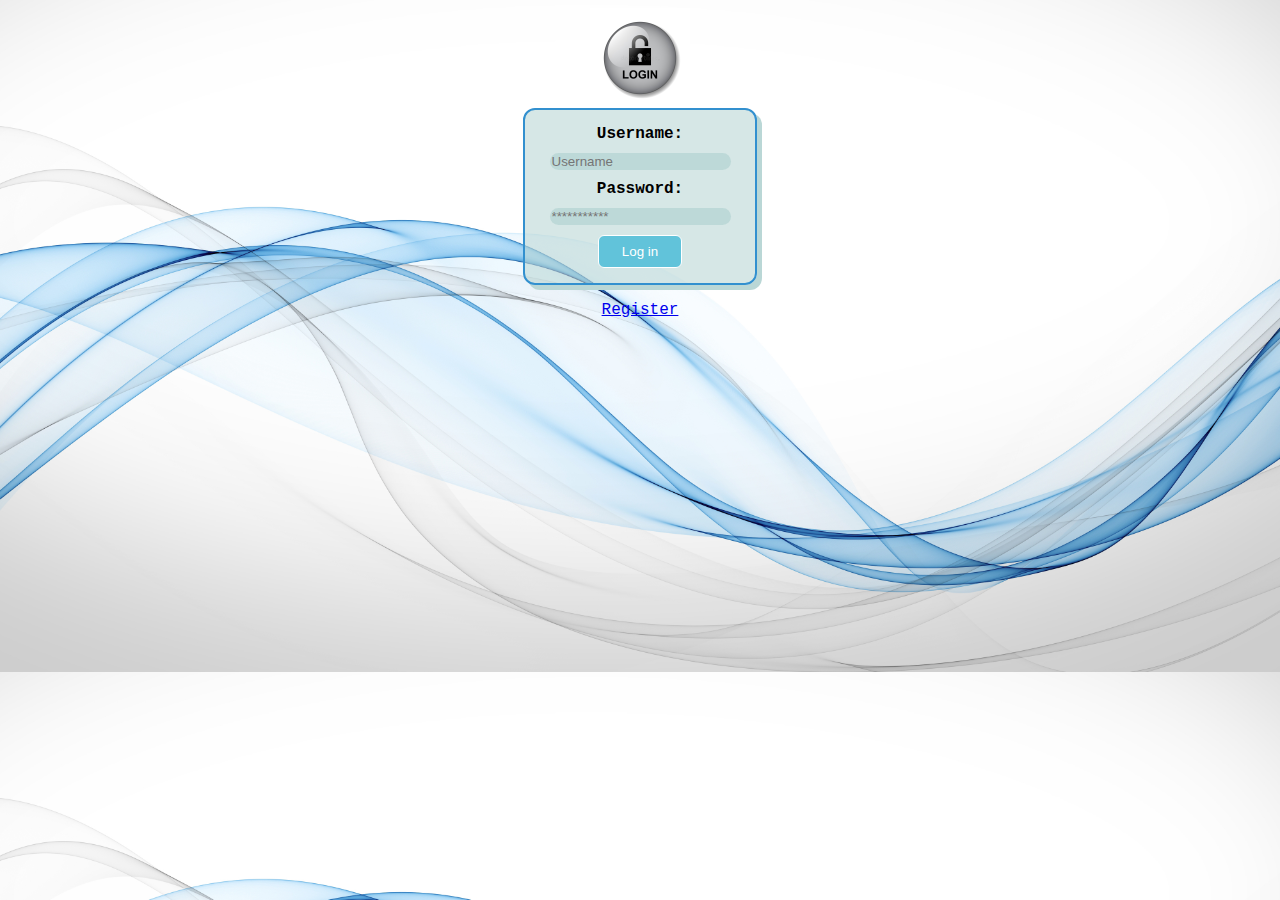
<file: frontend/index.html>
<!DOCTYPE html>
<html lang="en">
  <head>
    <meta charset="UTF-8" />
    <meta http-equiv="X-UA-Compatible" content="IE=edge" />
    <meta name="viewport" content="width=device-width, initial-scale=1.0" />
    <script src="index.js" defer></script>
    <link rel="stylesheet" href="style.css" />
    <title>Document</title>
  </head>
  <body>
    <div id="demo"></div>
    <section class="login-container">
        <input type="image" id="login-image" src="login-icon.jpg">
      <form id="login-form" name="form" onsubmit="return validateform()">
        <label for="UserName">Username:</label>
        <input
          type="text"
          class="login-input"
          id="loginName"
          name="username"
          placeholder="Username"
         />
        <label for="Password">Password:</label>
        <input
          type="password"
          class="login-input"
          id="loginPass"
          name="pass"
          placeholder="***********"
        />
        <input type="submit" class="Submit-button" id="logIn" value="Log in" onclick=""  />
      </form>      
      <p><a href="register.html">Register</a></p>
    </section>
    <div id="statusMessages"></div>
  </body>
</html>
</file>
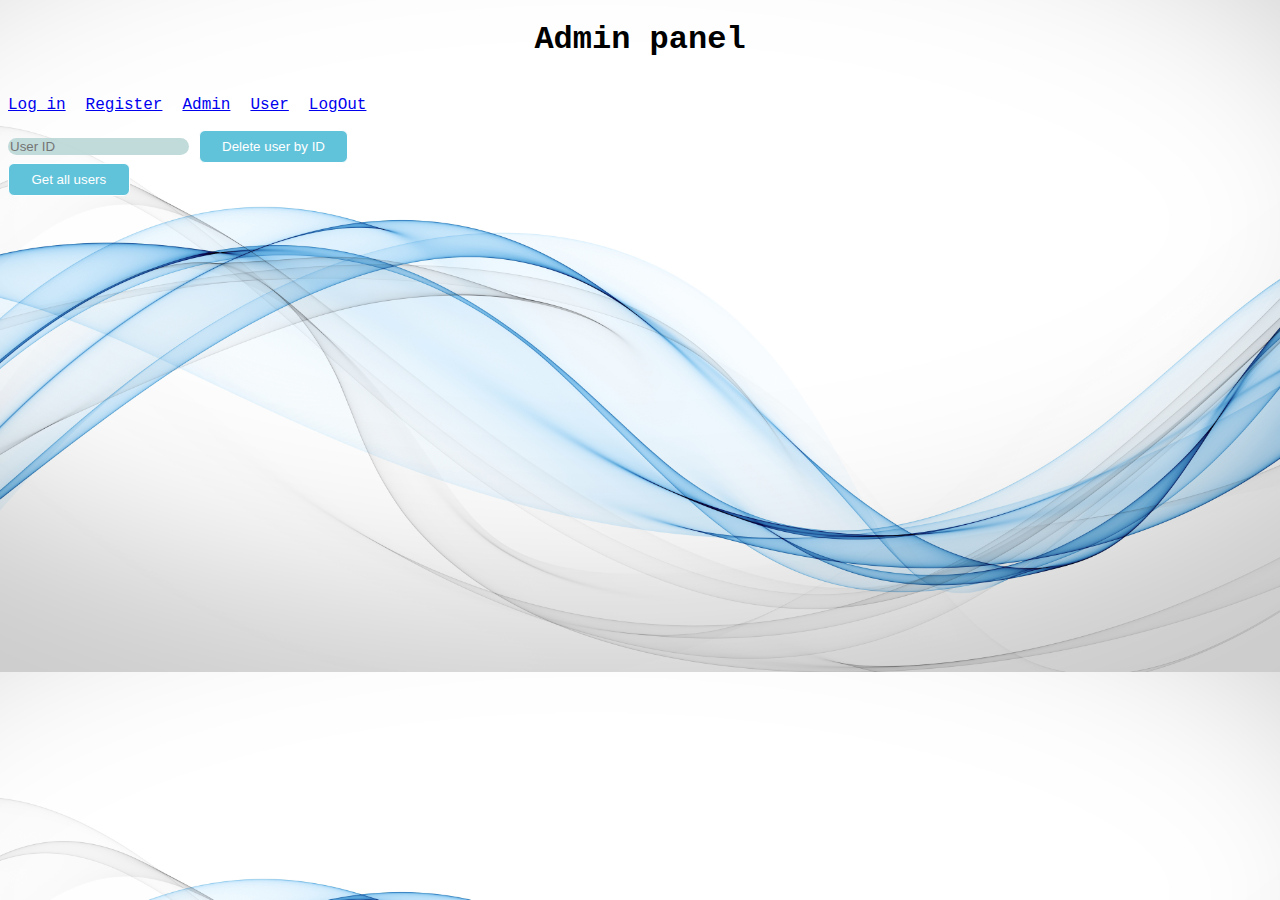
<file: frontend/admin.html>
<!DOCTYPE html>
<html lang="en">
  <head>
    <meta charset="UTF-8" />
    <meta http-equiv="X-UA-Compatible" content="IE=edge" />
    <meta name="viewport" content="width=device-width, initial-scale=1.0" />
    <script src="admin.js" defer></script>
    <link rel="stylesheet" href="style.css" />
    <title>Document</title>
  </head>
  <body>
    <h1>Admin panel</h1>
    <section id="admin-panel">
      <div id="admin-url">
        <p><a href="index.html">Log in</a></p>
        <p><a href="register.html">Register</a></p>
        <p><a href="admin.html">Admin</a></p>
        <p><a href="user.html">User</a></p>
        <p><a id="logOut" href="index.html">LogOut</a></p>
      </div>     
      <form action="" method="">
        <input
          type="number"
          class="login-input" 
          id="userId"         
          placeholder="User ID"
        />
        <input type="submit" class="Submit-button" id="deleteUser" value="Delete user by ID" />
      </form>
      <form action="" >
        <input type="submit" class="Submit-button" id="getAll" value="Get all users" />
      </form>      
      <div id="statusMessages">
        <!-- display server Message -->
      </div>
      <div id="users-container">
        <!-- display users information -->
      </div>
    </section>
  </body>
</html>
</file>
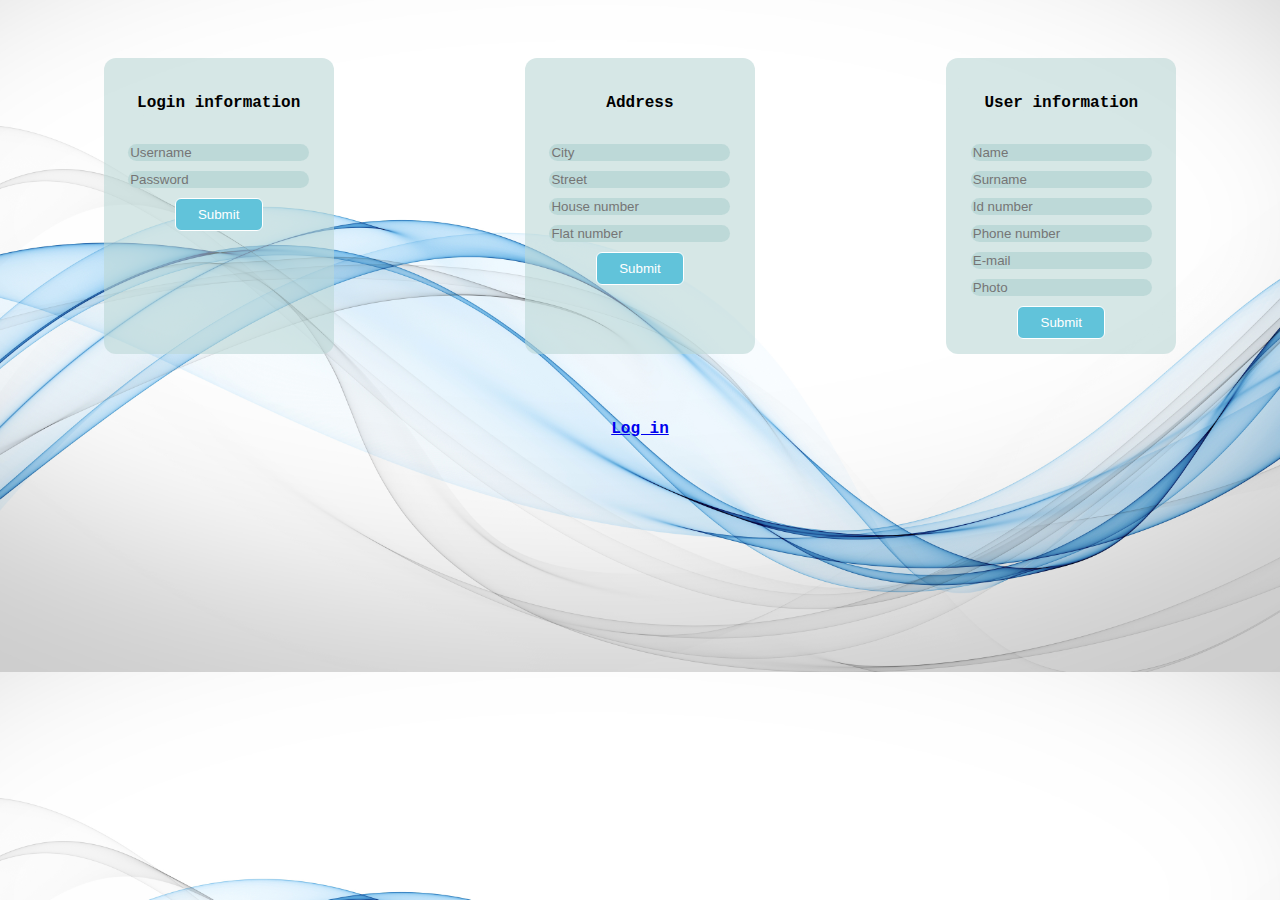
<file: frontend/register.html>
<!DOCTYPE html>
<html lang="en">
  <head>
    <meta charset="UTF-8" />
    <meta http-equiv="X-UA-Compatible" content="IE=edge" />
    <meta name="viewport" content="width=device-width, initial-scale=1.0" />
    <script src="register.js" defer></script>
    <link rel="stylesheet" href="style.css" />
    <title>Document</title>
  </head>
  <body>
    <section class="register-container">
      <form class="register-form">
        <h4>Login information</h4>
        <input
          type="text"
          class="login-input"
          id="UserName"
          placeholder="Username"
        />
        <input
          type="password"
          class="login-input"
          id="Password"
          placeholder="Password"
        />
        <input
          type="submit"
          class="Submit-button"
          id="loginInput"
          value="Submit"
        />
      </form>

      <form class="register-form">
        <h4>Address</h4>
        <input
          type="text"
          class="login-input"
          name="City"
          id="city"
          placeholder="City"
        />
        <input
          type="text"
          class="login-input"
          name="Street"
          id="street"
          placeholder="Street"
        />
        <input
          type="number"
          class="login-input"
          name="HouseNumber"
          id="house"
          placeholder="House number"
        />
        <input
          type="number"
          class="login-input"
          name="FlatNumber"
          id="flat"
          placeholder="Flat number"
        />
        <input
          type="submit"
          class="Submit-button"
          id="addressInput"
          value="Submit"
        />
      </form>
      <form class="register-form">
        <h4>User information</h4>
        <input type="text" class="login-input" id="Name" placeholder="Name" />
        <input
          type="text"
          class="login-input"
          id="Surname"
          placeholder="Surname"
        />
        <input
          type="number"
          class="login-input"
          id="IdNumber"
          placeholder="Id number"
        />
        <input
          type="number"
          class="login-input"
          id="Phone"
          placeholder="Phone number"
        />
        <input
          type="email"
          class="login-input"
          id="Mail"
          placeholder="E-mail"
        />
        <input
          type="url"
          class="login-input"
          id="Photo"
          placeholder="Photo"
        />
        <input type="submit" class="Submit-button" id="userInput" value="Submit" />
      </form>
    </section>
    <div id="login">
      <p><a href="index.html">Log in</a></p>
    </div>
    <div id="statusMessages">
      <!-- display server Message -->
    </div>
  </body>
</html>
</file>
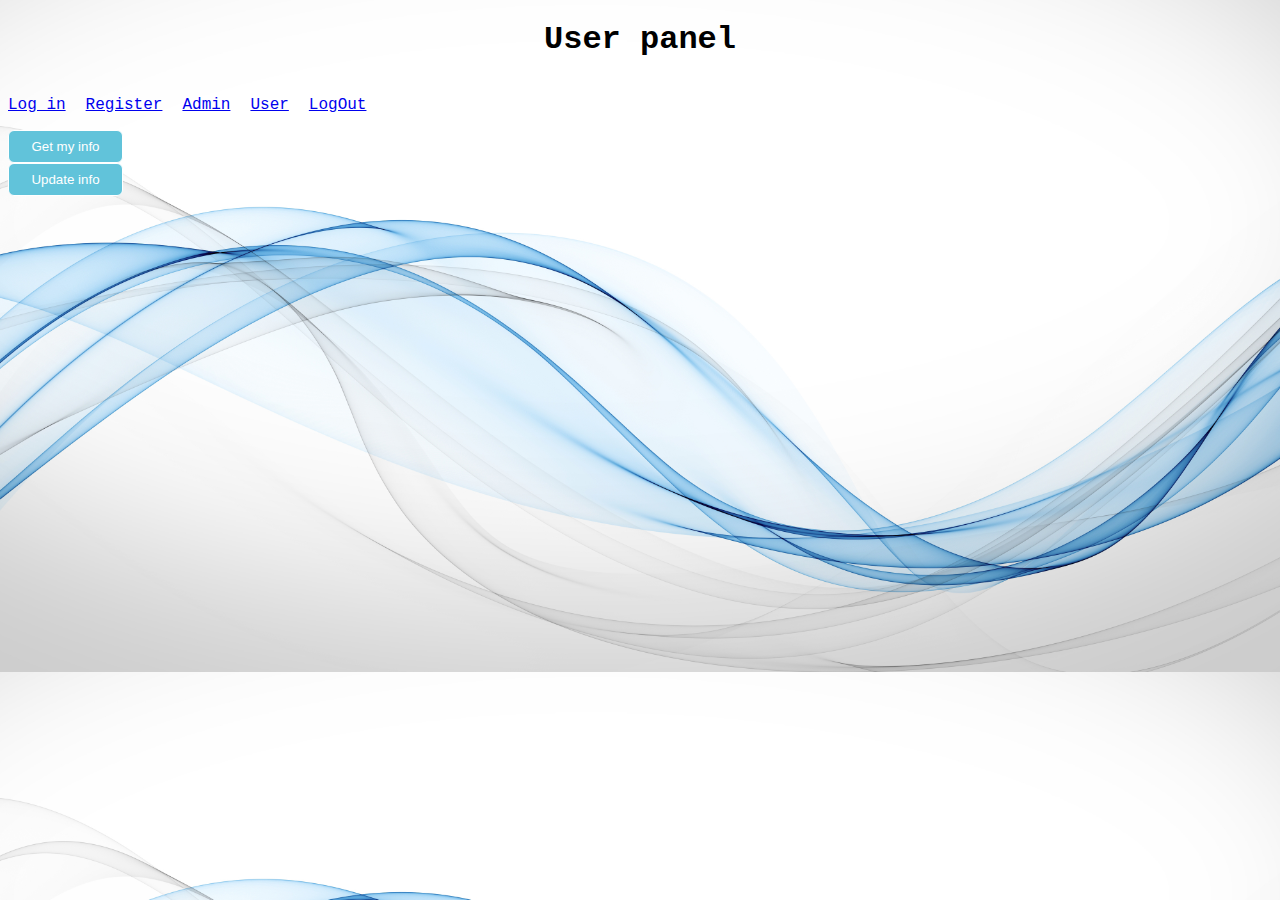
<file: frontend/user.html>
<!DOCTYPE html>
<html lang="en">
  <head>
    <meta charset="UTF-8" />
    <meta http-equiv="X-UA-Compatible" content="IE=edge" />
    <meta name="viewport" content="width=device-width, initial-scale=1.0" />
    <script src="user.js" defer></script>
    <link rel="stylesheet" href="style.css" />
    <title>Document</title>
  </head>
  <body>
    <h1>User panel</h1>
    <section id="admin-panel">
      <div id="admin-url">
        <p><a href="index.html">Log in</a></p>
        <p><a href="register.html">Register</a></p>
        <p><a href="admin.html">Admin</a></p>
        <p><a href="user.html">User</a></p>
        <p><a id="logOut" href="index.html">LogOut</a></p>
      </div>      
      <form action="" method="get">
        <input type="submit" class="Submit-button" value="Get my info" />
      </form>
      <form action="" method="">       
        <input type="submit" class="Submit-button" value="Update info" />
      </form>
    </section>
  </body>
</html>
</file>
<file: frontend/style.css>
body {
    font-family: 'Courier New', Courier, monospace;
    background-image: url("background.jpg");
    background-size: cover;
    text-align: center;
}

.login-container {
    display: flex;
    flex-direction: column;
    align-items: center;
    margin: 0 auto;
}

#login-form {
    display: flex;
    flex-direction: column;
    gap: 10px;
    width: 200px;
    border: 2px solid rgb(50, 144, 207);
    box-shadow: 5px 5px rgb(186, 215, 214);
    border-radius: 12px;
    align-items: center;
    margin: 0px auto;
    padding: 15px;
    background: rgb(186, 215, 214, 0.6);
}

.register-form {
    display: flex;
    flex-direction: column;
    gap: 10px;
    width: 200px;
    border-radius: 12px;
    align-items: center;
    margin: 50px auto;
    padding: 15px;
    background: rgb(186, 215, 214, 0.6);
}

.register-container {
    display: flex;
}

.login-input {
    border-style: hidden;
    border-radius: 12px;
    background: rgb(186, 215, 214, 0.9);
}

#login-form label {
    font-weight: bold;
}

.Submit-button {
    color: white;
    background-color: #61c3da;
    border: 1px solid white;
    border-radius: 6px;
    align-items: center;
    padding: 0.5rem 1.4rem;
    text-decoration: none;
}

.Submit-button:hover {
    background-color: #61c3da;
    color: #0a3a6d;
    border: 1px solid rgb(50, 144, 207);
}

#login-image {
    height: 100px;
}

#login {
    font-weight: bold;
}

#admin-url {
    display: flex;
    gap: 20px;

}

#admin-panel {
    display: flex;
    flex-direction: column;
    text-align: left;
}

#users-container {
    display: flex;
    flex-wrap: wrap;
    gap: 1rem;
}

.user-card {
    background: rgb(186, 215, 214, 0.6);
    width: 16rem;
    flex-wrap: wrap;
    border: 1px solid whitesmoke;
    box-shadow: 6px 6px 4px rgb(128, 126, 126);
    height: auto;
}

.user-card img {
    width: 100%;
    height: 200px;
}

.user-card p {
    margin: 0 1rem 2rem 1rem;
}
</file>
